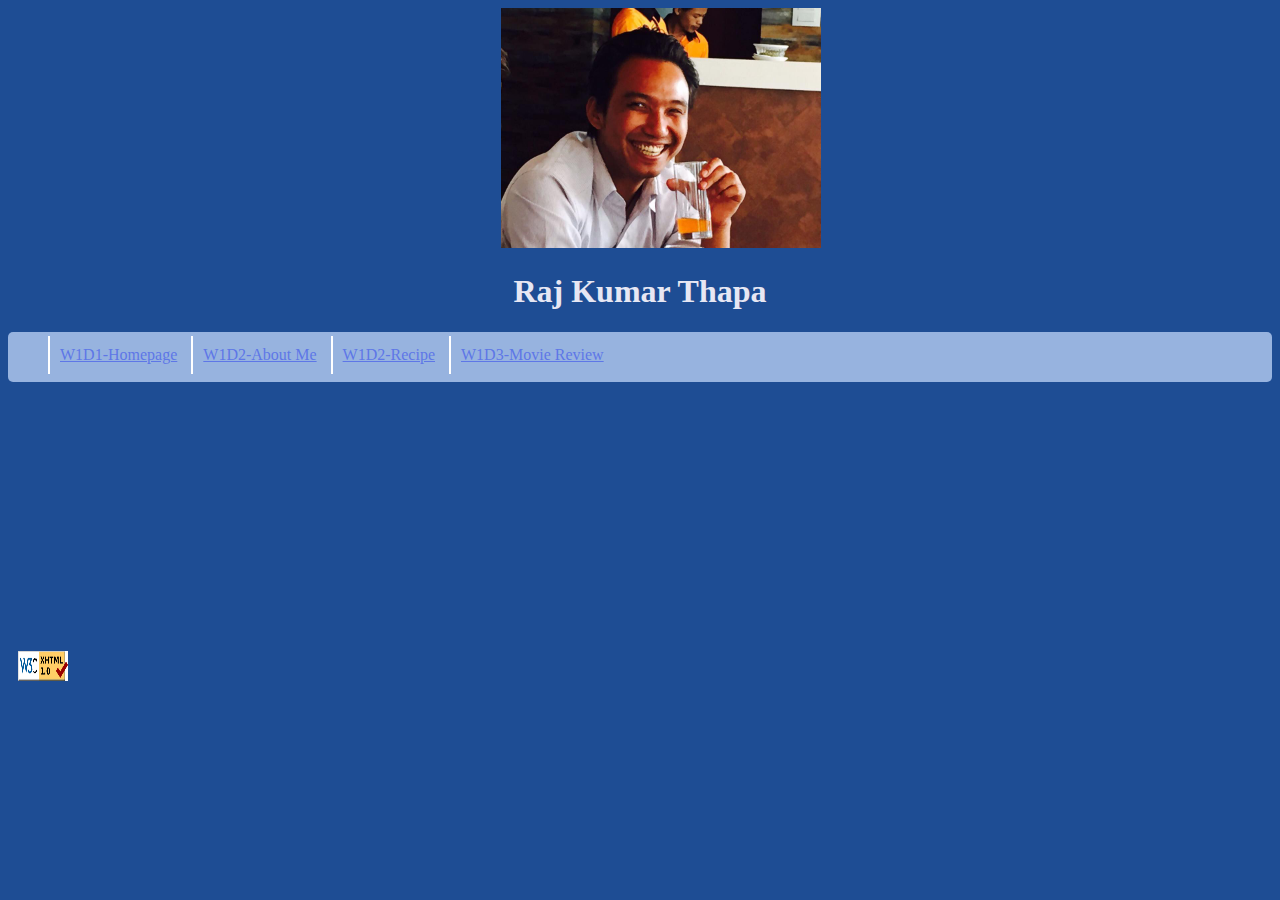
<file: index.html>
<!DOCTYPE html>
<html lang="en">
<head>
    <meta charset="UTF-8">
    <meta http-equiv="X-UA-Compatible" content="IE=edge">
    <meta name="viewport" content="width=device-width, initial-scale=1.0">
    <link rel="stylesheet" href="css/style.css">
    <title>My HomePage</title>
</head>
<body>
    <header>
        <img src="images/Raj.jpg" alt="My Image"/>
        <h1>Raj Kumar Thapa</h1>    
    </header>
    <nav>
        <ul>
            <li class="inline-block"><a href="index.html">W1D1-Homepage</a></li>
            <li class="inline-block"><a href="aboutme.html">W1D2-About Me</a></li>
            <li class="inline-block"><a href="pie.html">W1D2-Recipe</a></li>
            <li class="inline-block"><a href="tmnt.html">W1D3-Movie Review</a></li>    
        </ul>
    </nav>
    <footer>
        <p>
            <a href="https://validator.w3.org/nu/?showsource=yes&showoutline=yes&showimagereport=yes&doc=https%3A%2F%2Frajthapa1206.github.io%2FMY_PROFILE%2F"><img src="images/Valid_XHTML_1.0.png" height="45" width="95" alt="Valid XHTML 1.0!"/></a>
        </p>
    </footer>
</body>
</html>
</file>
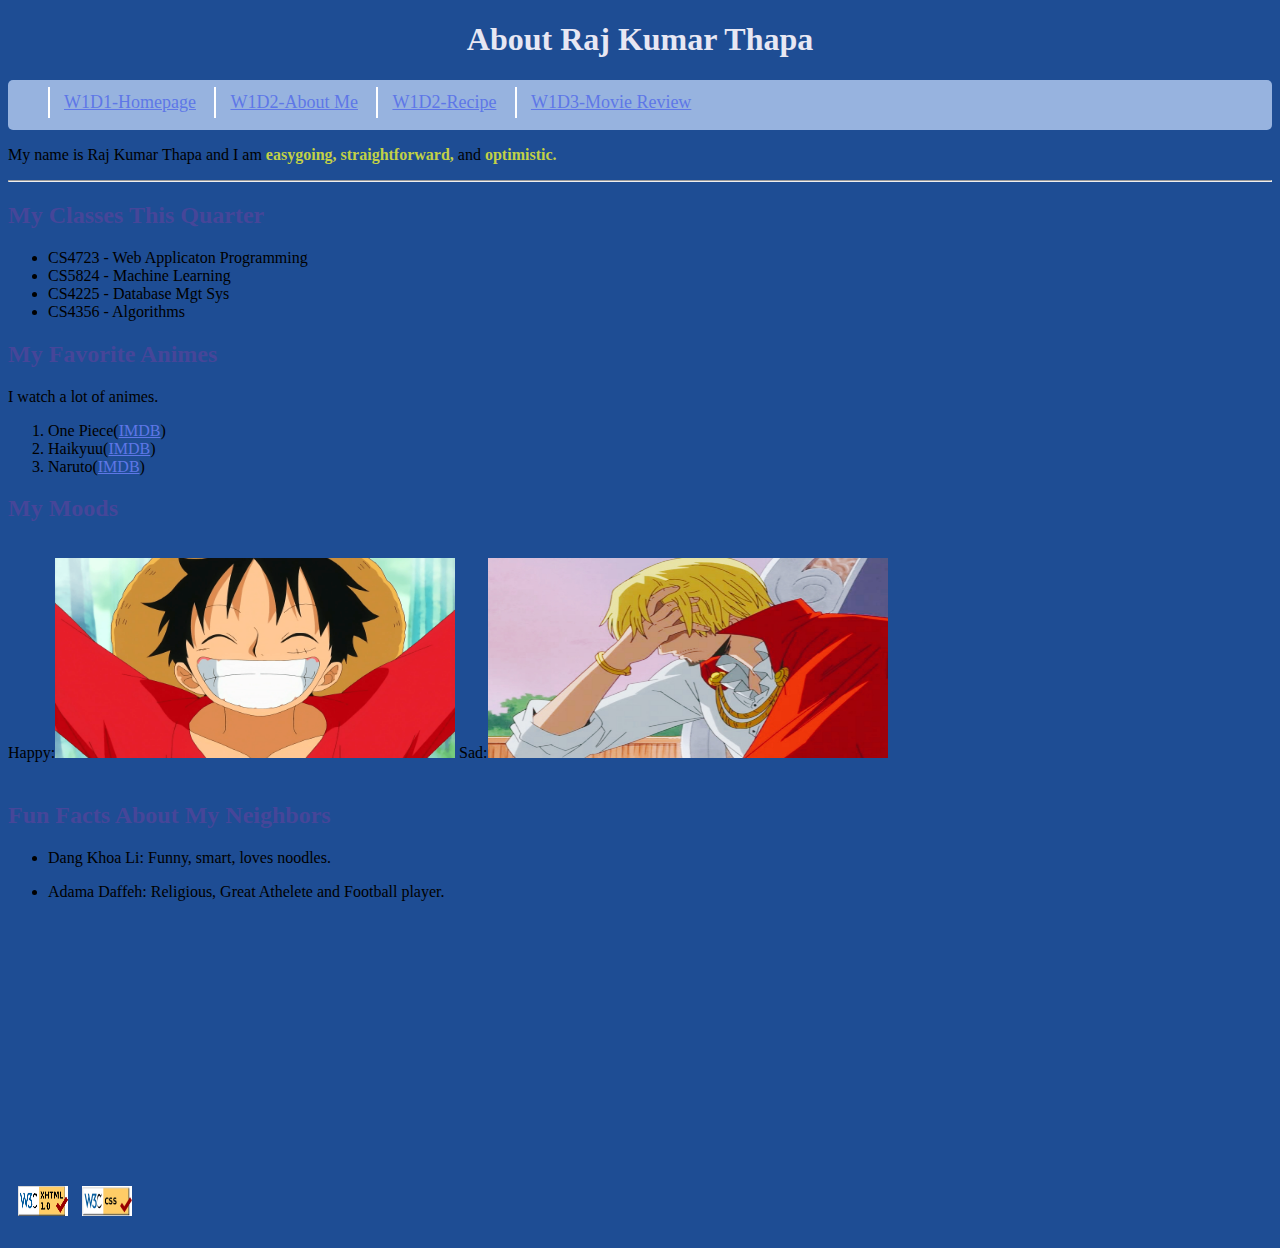
<file: aboutme.html>
<!DOCTYPE html>
<html lang="en">
<head>
    <meta charset="UTF-8">
    <meta http-equiv="X-UA-Compatible" content="IE=edge">
    <meta name="viewport" content="width=device-width, initial-scale=1.0">
    <link rel="stylesheet" href="css/style.css">
    <title>About Me</title>
</head>
<body>
    <header>
        <h1>About Raj Kumar Thapa</h1>        
    </header>
    <nav>
        <div class="menu">
            <ul>
                <li class="inline-block"><a href="index.html">W1D1-Homepage</a></li>
                <li class="inline-block"><a href="aboutme.html">W1D2-About Me</a></li>
                <li class="inline-block"><a href="pie.html">W1D2-Recipe</a></li>
                <li class="inline-block"><a href="#">W1D3-Movie Review</a></li>    
            </ul>
        </div>
    </nav>
    <div>
        <p>My name is Raj Kumar Thapa and I am <span>easygoing, straightforward,</span> and <span>optimistic.</span></p>
        <hr>
        <h2>My Classes This Quarter</h2>
        <ul>
            <li>CS4723 - Web Applicaton Programming</li>
            <li>CS5824 - Machine Learning</li>
            <li>CS4225 - Database Mgt Sys</li>
            <li>CS4356 - Algorithms</li>
        </ul>
    </div>
    <div>
        <h2>My Favorite Animes</h2>
        <p>I watch a lot of animes.</p>
        <ol>
            <li>One Piece(<a href="https://www.imdb.com/title/tt0388629/">IMDB</a>)</li>
            <li>Haikyuu(<a href="https://www.imdb.com/title/tt3398540/">IMDB</a>)</li>
            <li>Naruto(<a href="https://www.imdb.com/title/tt0409591/">IMDB</a>)</li>
        </ol>
    </div>
    <section>
        <h2>My Moods</h2>
        <div class="inline-block">
            <p>Happy:<img src="images/happyluffy.png" alt="Happy Me"/></p>
        </div>
        <div class="inline-block">
            <p>Sad:<img src="images/sadsanji.jpg" alt="Sad Me"/></p>
        </div>
    </section>
    <div>
        <h2>Fun Facts About My Neighbors</h2>
        <ul>
            <li><p>Dang Khoa Li: Funny, smart, loves noodles.</p></li>
            <li><p>Adama Daffeh: Religious, Great Athelete and Football player.</p></li>
        </ul>
    </div>
    <footer>
        <p class="inline-block">
            <a href="https://validator.w3.org/nu/?showsource=yes&showoutline=yes&showimagereport=yes&doc=https%3A%2F%2Frajthapa1206.github.io%2FMY_PROFILE%2Faboutme.html"><img src="images/Valid_XHTML_1.0.png" alt="Valid XHTML 1.0!"/></a>
        </p>
        <p class="inline-block">
            <a href="https://jigsaw.w3.org/css-validator/validator?uri=https://rajthapa1206.github.io/MY_PROFILE/css/style.css"><img src="images/valid_CSS.png" alt="Valid CSS"/></a>
        </p>
    </footer>
</body>
</html>
</file>
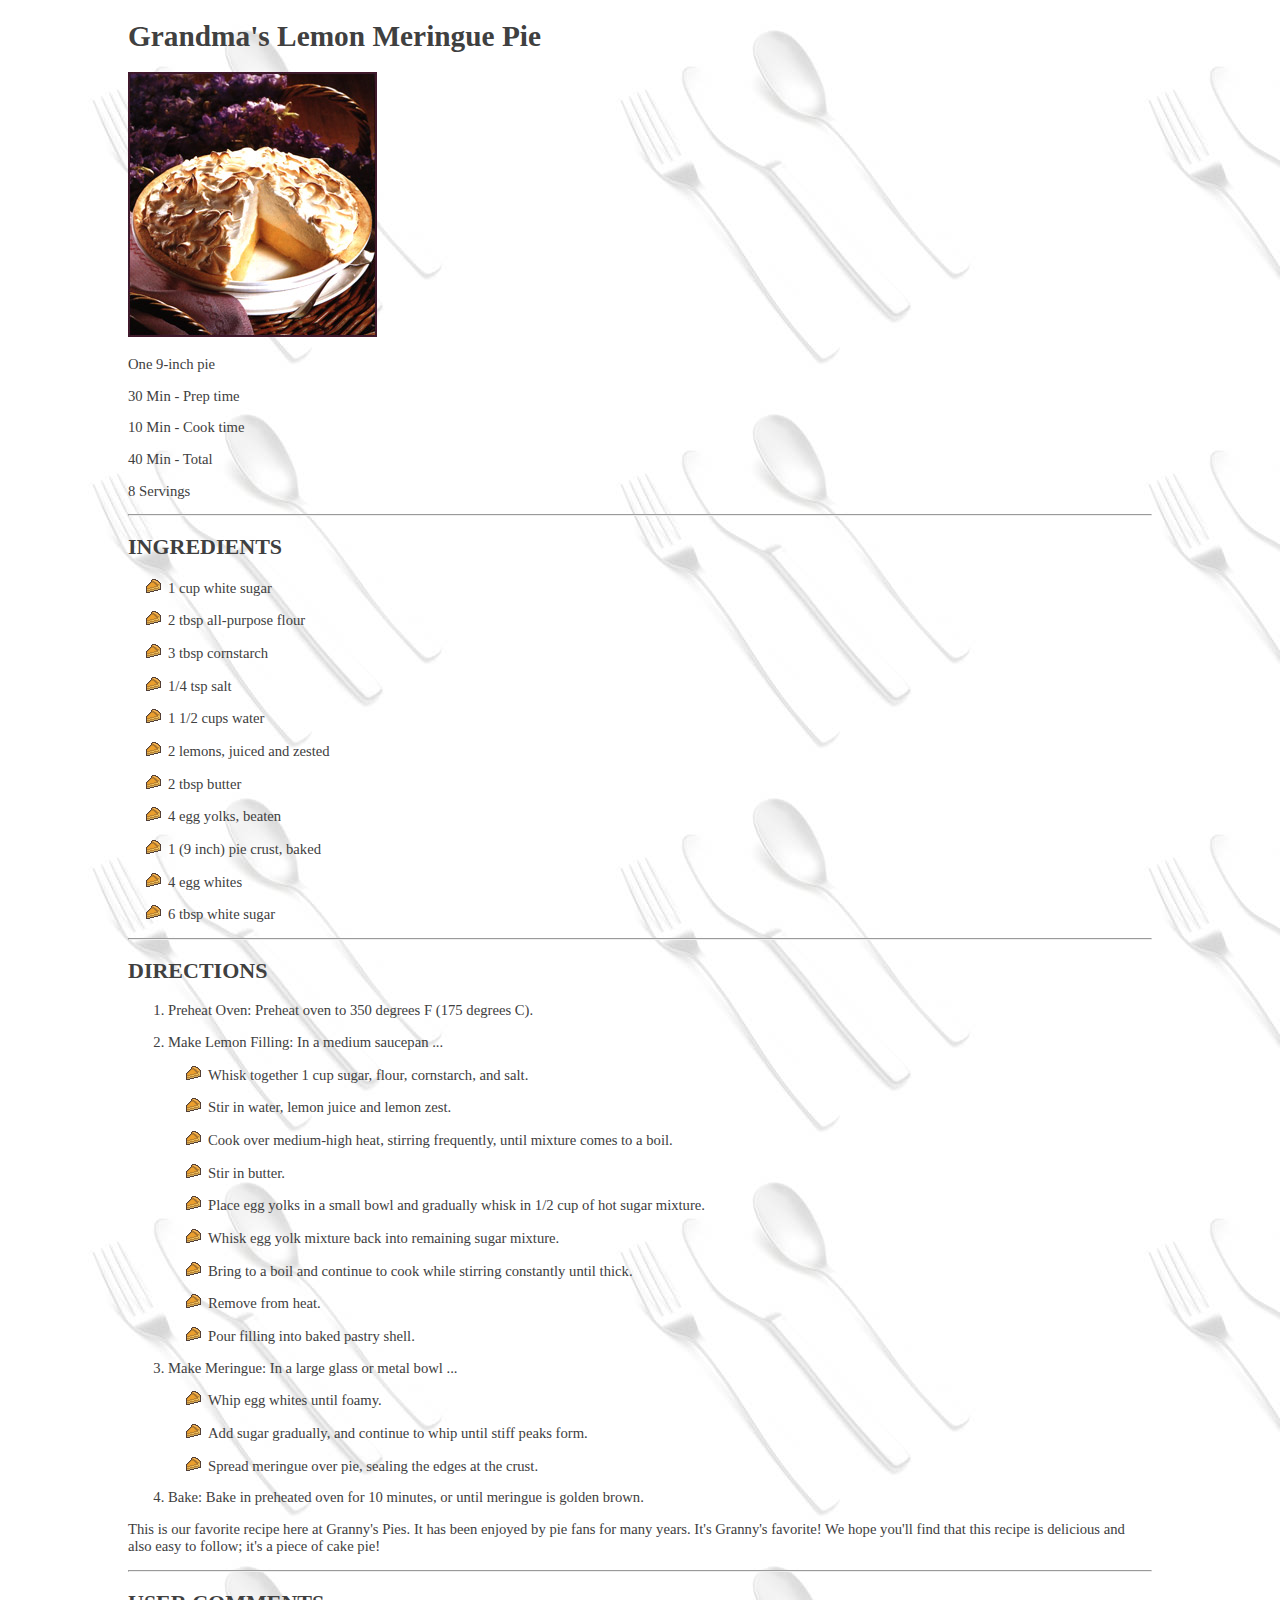
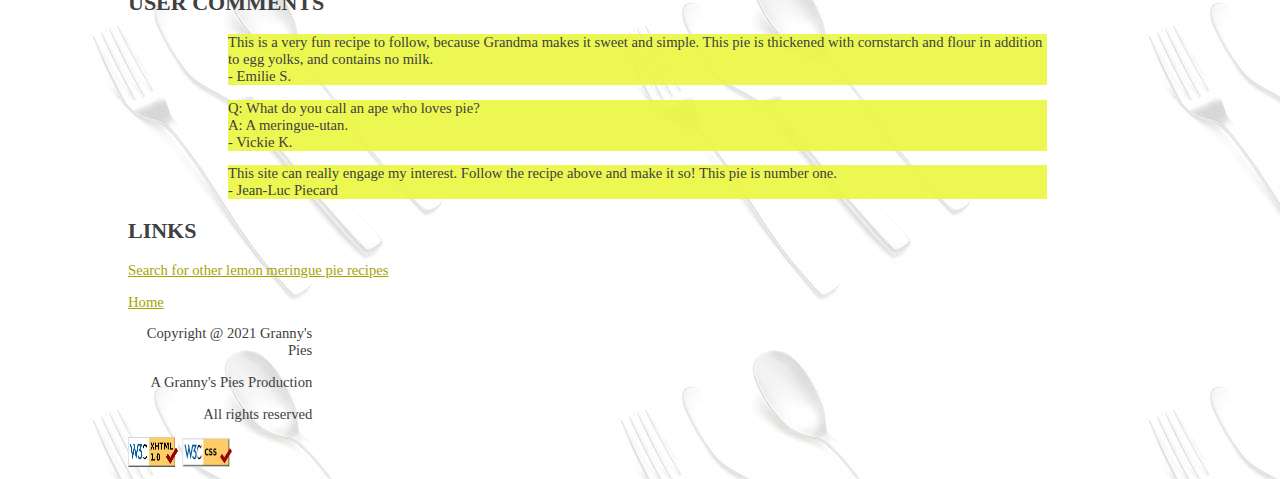
<file: pie.html>
<!DOCTYPE html>
<html lang="en">
<head>
    <meta charset="UTF-8">
    <meta http-equiv="X-UA-Compatible" content="IE=edge">
    <meta name="viewport" content="width=device-width, initial-scale=1.0">
    <link rel="stylesheet" href="css/recipe.css">
    <title>Grandma's Lemon Meringue Pie</title>
</head>
<body>
    <header>
        <h1>Grandma's Lemon Meringue Pie</h1>
    </header>
    <div class="recipe">
        <img src="images/pie.jpg" alt="lemon meringue pie">
        <p>One 9-inch pie</p>
        <p>30 Min - Prep time</p>
        <p>10 Min - Cook time</p>
        <p>40 Min - Total</p>
        <p>8 Servings</p>
    </div>
    <hr>
    <div class="ingredients">
       <h2>INGREDIENTS</h2>
       <ul>
           <li><p>1 cup white sugar</p></li>
           <li><p>2 <span class="tooltip">tbsp<span class="tooltiptext">tablespoons</span></span> all-purpose flour</p></li>
           <li><p>3 <span class="tooltip">tbsp<span class="tooltiptext">tablespoons</span></span> cornstarch</p></li>
           <li><p>1/4 <span class="tooltip">tsp<span class="tooltiptext">teaspoons</span></span> salt</p></li>
           <li><p>1 1/2 cups water</p></li>
           <li><p>2 lemons, juiced and zested</p></li>
           <li><p>2 <span class="tooltip">tbsp<span class="tooltiptext">tablespoons</span></span> butter</p></li>
           <li><p>4 egg yolks, beaten</p></li>
           <li><p>1 (9 inch) pie crust, baked</p></li>
           <li><p>4 egg whites</p></li>
           <li><p>6 <span class="tooltip">tbsp<span class="tooltiptext">tablespoons</span></span> white sugar</p></li>
       </ul> 
    </div>
    <hr>
    <div class="directions">
        <h2>DIRECTIONS</h2>
        <ol>
            <li><p><span>Preheat Oven: </span>Preheat oven to 350 degrees F (175 degrees C).</p></li>
            <li>
                <p><span>Make Lemon Filling: </span>In a medium saucepan ...</p>
                <ul>
                    <li><p>Whisk together 1 cup sugar, flour, cornstarch, and salt.</p></li>
                    <li><p>Stir in water, lemon juice and lemon zest.</p></li>
                    <li><p>Cook over medium-high heat, stirring frequently, until mixture comes to a boil.</p></li>
                    <li><p>Stir in butter.</p></li>
                    <li><p>Place egg yolks in a small bowl and gradually whisk in 1/2 cup of hot sugar mixture.</p></li>
                    <li><p>Whisk egg yolk mixture back into remaining sugar mixture.</p></li>
                    <li><p>Bring to a boil and continue to cook while stirring constantly until thick.</p></li>
                    <li><p>Remove from heat.</p></li>
                    <li><p>Pour filling into baked pastry shell.</p></li>
                </ul>
            </li>
            <li>
                <p><span>Make Meringue: </span>In a large glass or metal bowl ...</p>
                <ul>
                    <li><p>Whip egg whites until foamy.</p></li>
                    <li><p>Add sugar gradually, and continue to whip until stiff peaks form.</p></li>
                    <li><p>Spread meringue over pie, sealing the edges at the crust.</p></li>
                </ul>
            </li>
            <li><p><span>Bake: </span>Bake in preheated oven for 10 minutes, or until meringue is golden brown.</p></li>
        </ol>
        <p>This is our favorite recipe here at Granny's Pies. It has been enjoyed by pie fans for many years. It's Granny's favorite! We hope you'll find that this recipe is delicious and also easy to follow; it's a piece of cake pie!</p>
    </div> 
    <hr>
    <div class="comments">
        <h2>USER COMMENTS</h2>
        <p>
            <span>This is a very fun recipe to follow, because Grandma makes it sweet and simple. This pie is thickened with cornstarch and flour in addition <br>to egg yolks, and contains no milk.<br>- Emilie S.</span>
        </p>
        <p>
            <span>Q: What do you call an ape who loves pie?<br>A: A meringue-utan.<br>- Vickie K.</span>
        </p>
        <p>
            <span>This site can really engage my interest. Follow the recipe above and make it so! This pie is number one.<br>- Jean-Luc Piecard</span>    
        
        </p>
    </div>
    <div>
        <h2>LINKS</h2>
        <a href="http://www.google.com/search?q=lemon+meringue+pie+recipe&start=10"><p>Search for other lemon meringue pie recipes</p></a>
        <a href="index.html"><p>Home</p></a>
    </div>
    <footer>
        <p>Copyright @ 2021 Granny's Pies</p>
        <p>A Granny's Pies Production</p>
        <p>All rights reserved</p>
        <span class="inline-block">
            <a href="https://validator.w3.org/nu/?showsource=yes&showoutline=yes&showimagereport=yes&doc=https%3A%2F%2Frajthapa1206.github.io%2FMY_PROFILE%2Fpie.html"><img src="images/Valid_XHTML_1.0.png" alt="Valid XHTML 1.0!"/></a>
        </span>
        <span class="inline-block">
            <a href="https://jigsaw.w3.org/css-validator/validator?uri=https://rajthapa1206.github.io/MY_PROFILE/css/recipe.css"><img src="images/valid_CSS.png" alt="Valid CSS"/></a>
        </span>
    </footer>
</body>
</html>
</file>
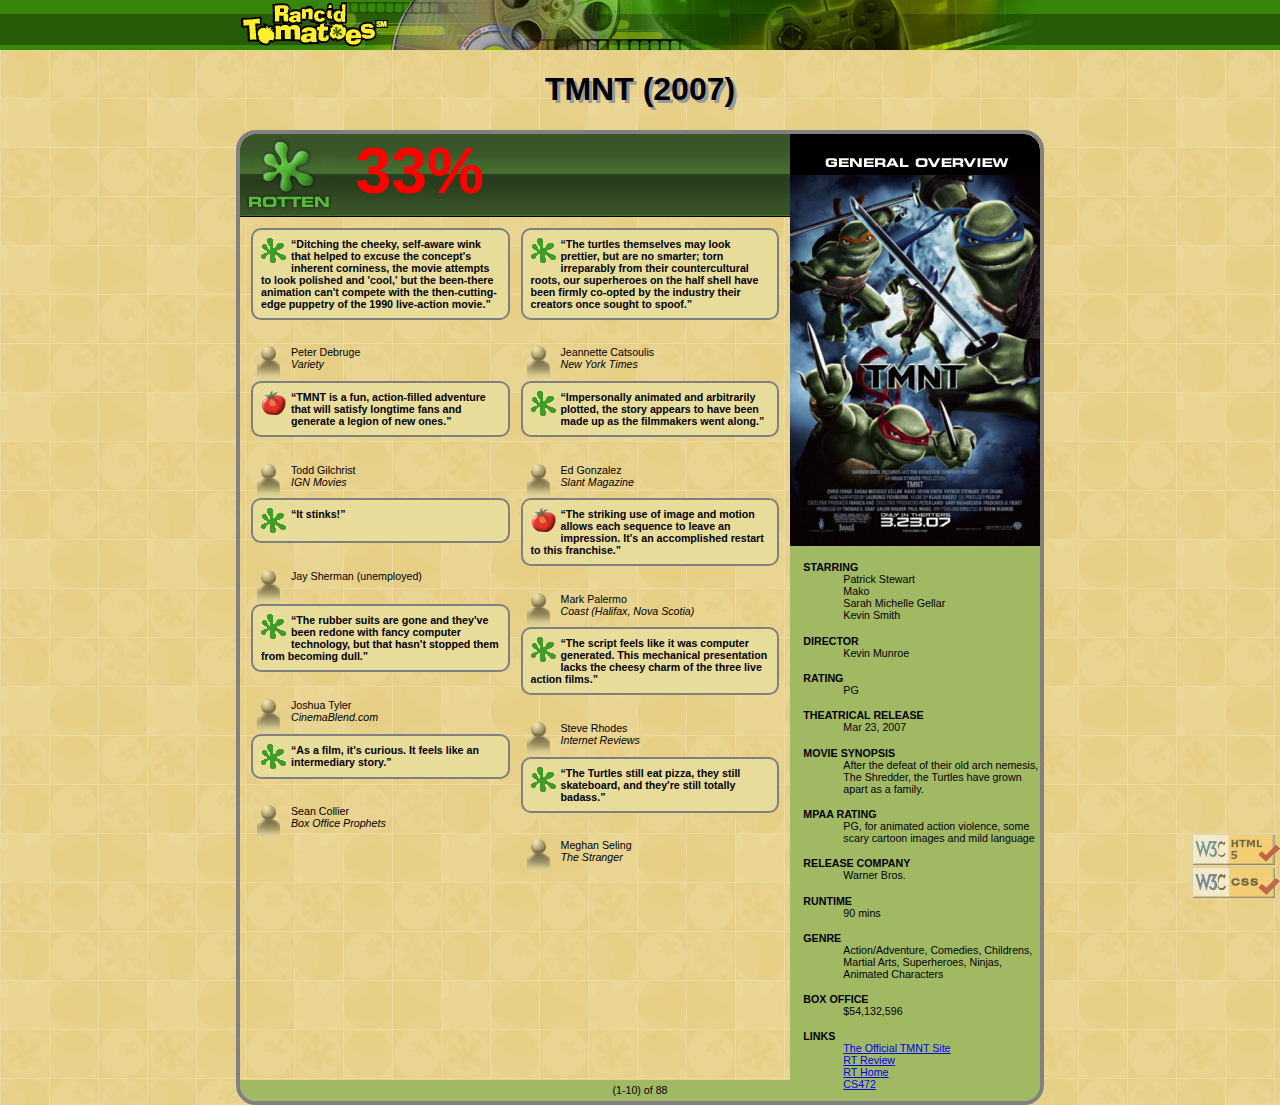
<file: tmnt.html>
<!--TMNT Review html page-->
<!DOCTYPE html>
<html lang="en">
<head>
    <meta charset="UTF-8">
    <meta http-equiv="X-UA-Compatible" content="IE=edge">
    <meta name="viewport" content="width=device-width, initial-scale=1.0">
    <title>TMNT - Rancid Tomatoes</title>
    <link rel="stylesheet" href="./css/movie.css">
    <link rel="shortcut icon" href="./images/rotten.gif" type="image/x-icon">
</head>
<body>
    <div id ="banner">
        <span class="banner">
            <img class ="center_horizontal" src="./images/banner.png" alt="Rancid Tomatoes">
        </span>
    </div>
    <h1>TMNT (2007)</h1>
    <div id="main-container">
        <div id="container">
            <div id="rightmost" class="general-overview">
                <div>
                    <img src="./images/overview.png" alt="general overview">
                </div>
                <dl class="left-margin">
                    <dt>STARRING</dt>
                    <dd>Patrick Stewart <br> Mako <br> Sarah Michelle Gellar <br> Kevin Smith</dd>
                    <dt>DIRECTOR</dt>
                    <dd>Kevin Munroe</dd>
                    <dt>RATING</dt>
                    <dd>PG</dd>
                    <dt>THEATRICAL RELEASE</dt>
                    <dd>Mar 23, 2007</dd>
                    <dt>MOVIE SYNOPSIS</dt>
                    <dd>After the defeat of their old arch nemesis, The Shredder, the Turtles have grown apart as a family.</dd>
                    <dt>MPAA RATING</dt>
                    <dd>PG, for animated action violence, some scary cartoon images and mild language</dd>
                    <dt>RELEASE COMPANY</dt>
                    <dd>Warner Bros.</dd>
                    <dt>RUNTIME</dt>
                    <dd>90 mins</dd>
                    <dt>GENRE</dt>
                    <dd>Action/Adventure, Comedies, Childrens, Martial Arts, Superheroes, Ninjas, Animated Characters</dd>
                    <dt>BOX OFFICE</dt>
                    <dd>$54,132,596</dd>
                    <dt>LINKS</dt>
                    <dd>
                        <ul class="no-bullets">
                            <li><a href="http://www.ninjaturtles.com/">The Official TMNT Site</a></li>
                            <li><a href="http://www.rottentomatoes.com/m/teenage_mutant_ninja_turtles/">RT Review</a></li>
                            <li><a href="http://www.rottentomatoes.com/">RT Home</a></li>
                            <li><a href="index.html">CS472</a></li>
                        </ul>
                    </dd>
                </dl>
            </div>
            <div id="leftmost">
                <div id="critics">
                    <span class="rotten-img"><img src="./images/rottenbig.png" alt="Rotten">
                    <span class="vertical-text">33%</span></span>
                </div>
                <div id="left">
                    <p class="box">
                        <img src="./images/rotten.gif" alt="Rotten" class="floatLeft">
                        <q>Ditching the cheeky, self-aware wink that helped to excuse the concept's inherent corniness, the movie attempts to look polished and 'cool,' but the been-there animation can't compete with the then-cutting-edge puppetry of the 1990 live-action movie.</q>
                    </p>
                    <p>
                        <img src="./images/critic.gif" alt="Critic" class="floatLeft">
                        Peter Debruge <br>
                        <span class="reviewer">Variety</span>
                    </p>
                    <p class="box">
                        <img src="./images/fresh.gif" alt="Fresh" class="floatLeft">
                        <q>TMNT is a fun, action-filled adventure that will satisfy longtime fans and generate a legion of new ones.</q>
                    </p>
                    <p>
                        <img src="./images/critic.gif" alt="Critic" class="floatLeft">
                        Todd Gilchrist <br>
                        <span class="reviewer">IGN Movies</span>
                    </p>
                    <p class="box">
                        <img src="./images/rotten.gif" alt="Rotten" class="floatLeft">
                        <q>It stinks!</q>
                    </p>
                    <p>
                        <img src="./images/critic.gif" alt="Critic" class="floatLeft">
                        Jay Sherman (unemployed)<br>
                        <span class="reviewer">&nbsp;</span>
                    </p>
                    <p class="box">
                        <img src="./images/rotten.gif" alt="Rotten" class="floatLeft">
                        <q>The rubber suits are gone and they've been redone with fancy computer technology, but that hasn't stopped them from becoming dull.</q>
                    </p>
                    <p>
                        <img src="./images/critic.gif" alt="Critic" class="floatLeft">
                        Joshua Tyler <br>
                        <span class="reviewer">CinemaBlend.com</span>
                    </p>
                    <p class="box">
                        <img src="./images/rotten.gif" alt="Rotten" class="floatLeft">
                        <q>As a film, it's curious. It feels like an intermediary story.</q>
                    </p>
                    <p>
                        <img src="./images/critic.gif" alt="Critic" class="floatLeft">
                        Sean Collier <br>
                        <span class="reviewer">Box Office Prophets</span>
                    </p>
                </div>
                <div id="right">
                    <p class="box">
                        <img src="./images/rotten.gif" alt="Rotten" class="floatLeft">
                        <q>The turtles themselves may look prettier, but are no smarter; torn irreparably from their countercultural roots, our superheroes on the half shell have been firmly co-opted by the industry their creators once sought to spoof.</q>
                    </p>
                    <p>
                        <img src="./images/critic.gif" alt="Critic" class="floatLeft">
                        Jeannette Catsoulis <br>
                        <span class="reviewer">New York Times</span>
                    </p>
                    <p class="box">
                        <img src="./images/rotten.gif" alt="Rotten" class="floatLeft">
                        <q>Impersonally animated and arbitrarily plotted, the story appears to have been made up as the filmmakers went along.</q>
                    </p>
                    <p>
                        <img src="./images/critic.gif" alt="Critic" class="floatLeft">
                        Ed Gonzalez <br>
                        <span class="reviewer">Slant Magazine</span>
                    </p>
                    <p class="box">
                        <img src="./images/fresh.gif" alt="Fresh" class="floatLeft">
                        <q>The striking use of image and motion allows each sequence to leave an impression. It's an accomplished restart to this franchise.</q>
                    </p>
                    <p>
                        <img src="./images/critic.gif" alt="Critic" class="floatLeft">
                        Mark Palermo <br>
                        <span class="reviewer">Coast (Halifax, Nova Scotia)</span>
                    </p>
                    <p class="box">
                        <img src="./images/rotten.gif" alt="Rotten" class="floatLeft">
                        <q>The script feels like it was computer generated. This mechanical presentation lacks the cheesy charm of the three live action films.</q>
                    </p>
                    <p>
                        <img src="./images/critic.gif" alt="Critic" class="floatLeft">
                        Steve Rhodes <br>
                        <span class="reviewer">Internet Reviews</span>
                    </p>
                    <p class="box">
                        <img src="./images/rotten.gif" alt="Rotten" class="floatLeft">
                        <q>The Turtles still eat pizza, they still skateboard, and they're still totally badass.</q>
                    </p>
                    <p>
                        <img src="./images/critic.gif" alt="Critic" class="floatLeft">
                        Meghan Seling <br>
                        <span class="reviewer">The Stranger</span>
                    </p>
                </div>
            </div>
            <p id="footer">
                (1-10) of 88
            </p>
        </div>
        <div id="validator">
            <a href="https://validator.w3.org/nu/?showsource=yes&showoutline=yes&showimagereport=yes&doc=https%3A%2F%2Frajthapa1206.github.io%2FMY_PROFILE%2Ftmnt.html"><img src="./images/w3c-html.png" alt="Valid HTML5"></a> <br>
            <a href="https://jigsaw.w3.org/css-validator/validator?uri=https://rajthapa1206.github.io/MY_PROFILE/css/movie.css"><img src="./images/w3c-css.png" alt="Valid CSS"></a>
        </div>
    </div>
</body>
</html>
</file>
<file: css/style.css>
body{
    background-color: rgb(30, 77, 148);
}
footer{
    padding-top: 20%;
}
h1{
    color: rgb(231, 231, 243);
    text-align: center;
}
h2{
    color: rgb(70, 70, 153);
}
a{
    color: rgb(94, 119, 231);
}
span{
    color: rgb(195, 209, 70);
    font-weight: bold;
}
.inline-block{
    overflow: hidden;
    display: inline-block;
}
div > p > img{
    width: 400px;
    height: 200px;
}
p > a > img{
    height: 30px; 
    width: 50px;
    margin-left: 10px;
}
nav{
    display: inline-flex;
    align-items: center;
    justify-content: space-between;
    height: 50px;
    width: 100%;
    border-radius: 5px;
    background-color: rgb(151, 179, 223);
    color: #fff;
}
li.inline-block{
    border-left:2px solid #fff;
    box-sizing: border-box; 
    margin: 0;
    padding: 10px;
}
.menu {
    display: flex;
    gap: 1em;
    font-size: 18px;
}
.menu li:hover {
    background-color: #4c9e9e;
    border-radius: 5px;
    transition: 0.3s ease;
}
.menu li {
    padding: 5px 14px;
}
header img{
    height: 240px;
    padding-left: 39%;
}
</file>
<file: css/recipe.css>
body{
    background-image: url(../images/silverware.jpg);
    width: 80%;
    margin-left: 10%;
    margin-right: 10%;
    background-color: #FFFFFF;
    color: #404040;
    font-size: 11pt;
    font-family: Georgia, Garamond, serif;
}
ul li{
    list-style-image: url("../images/pie_icon.gif");
}
a {
    color: #A4A400;
}
h1 > span{
    background-color: #F0F0F0;
    font-family: 'Lucida Sans Unicode', Helvetica, Arial, sans-serif;
    font-size: 22pt;
    font-weight: bold;
    letter-spacing: 0.25em;
    text-decoration: underline;
    margin-left: 20%;
    margin-right: 20%;
    text-align: center;
    color: #A4A400;
}
h2 > span{
    background-color: #F0F0F0;
    font-family: 'Lucida Sans Unicode', Helvetica, Arial, sans-serif;
    font-size: 18pt;
    font-weight: bold;
    letter-spacing: 0.25em;
    text-decoration: underline;
    text-align: left;
    color: #A4A400;
}
.tooltip .tooltiptext {
    visibility: hidden;
    width: 100px;
    background-color:rgba(200,200,200,0.9);
    color: #fff;
    text-align: center;
    padding: 5px 0;
    border-radius: 6px;
    position: absolute;
    z-index: 1;
}
.tooltip:hover .tooltiptext {
    visibility: visible;
}
.inline-block{
    display: inline-block;
}
span > a > img{
    height: 30px; 
    width: 50px;
}
.comments p {
    width: 80%;
    background-color: rgba(234, 247, 62, 0.9);
    margin-left: 100px;
    margin-right: 100px;
    text-align: left;
}

footer p{
    width: 18%;
    text-align: right;
}
</file>
<file: css/movie.css>
/*Css for TMNT review page*/
body {
    background-image: url("../images/background.png");
    font-size: 8pt;
    font-family: Verdana, Tahoma, sans-serif;
    height: 100%;
    margin: 0;
    padding: 0;
}
h1 {
    font-size: 24pt;
    font-weight: bold !important;
    font-family: Tahoma, Verdana, sans-serif;
    text-shadow: 3px 3px #999999;
    position: relative;
    text-align: center;
}
#banner {
    height: 50px;
    background-image: url("../images/bannerbg.png");
}
#banner span.banner {
    display: block;
    width: 800px;
    margin: auto;
}
#container {
    display: block;
    min-width: 800px;
    width: 800px;
    margin: auto;
    border: 4px solid gray;
    border-radius: 20px;
    position: relative;
    overflow: auto;
}
div span.rotten-img img {
    border-top-left-radius: 16px;
}
div span.vertical-text {
    vertical-align: top;
}
#rightmost {
    display: block;
    width: 250px;
    min-width: 250px;
    float: right;
    box-sizing: border-box;
    position: relative;
    overflow: auto;
}
#rightmost img {
    border-top-right-radius: 16px;
    object-fit: fill;
}
#leftmost {
    display: block;
    width: 550px;
    min-width: 550px;
    float: left;
    box-sizing: border-box;
    position: relative;
    overflow: auto;
}
div#critics {
    display: block;
    width: auto;
    height: 83px;
    background-image: url("../images/rbg.png");
    border-top-left-radius: 16px;
    font-size: 48pt;
    font-weight: bold;
    color: #FF0000;
}
.general-overview {
    background-color: #A2B964;
    border-top-right-radius: 16px;
}
dl.left-margin {
    margin-left: 10pt;
    font-family: Arial, Helvetica, sans-serif;
}
dt {
    font-weight: bold;
    margin-top: 10pt;
}
.no-bullets {
    list-style-type: none;
    padding: 0;
    margin: 0;
}
#right {
    display: block;
    width: 47%;
    min-width: 47%;
    float: right;
    margin-right: 2%;
    margin-left: 1%;
    box-sizing: border-box;
    position: relative;
}
#left {
    display: block;
    width: 47%;
    min-width: 47%;
    float: left;
    margin-left: 2%;
    margin-right: 1%;
    box-sizing: border-box;
    position: relative;
}
img.floatLeft {
    float: left;
    margin-right: 5px;
}
.box {
    display: block;
    border: 2px solid gray;
    background-color: #E8DC9B;
    border-radius: 10px;
    padding: 8px;
    font-weight: bold;
    box-sizing: border-box;
    overflow: auto;
    margin-bottom: 20pt;
}
.reviewer {
    font-style: italic;
    margin-bottom: 20pt;
}
#footer {
    display: block;
    width: 100%;
    z-index: -1;
    text-align: center;
    line-height: 2em;
    position: absolute;
    bottom: 0;
    left: 0;
    margin-bottom: 0px;
    background-color: #A2B964;
}
#validator {
    position: fixed;
    bottom: 0;
    right: 0;
    opacity: 0.5;
    float: right;
}
#main-container {
    display: flex;
}
</file>
